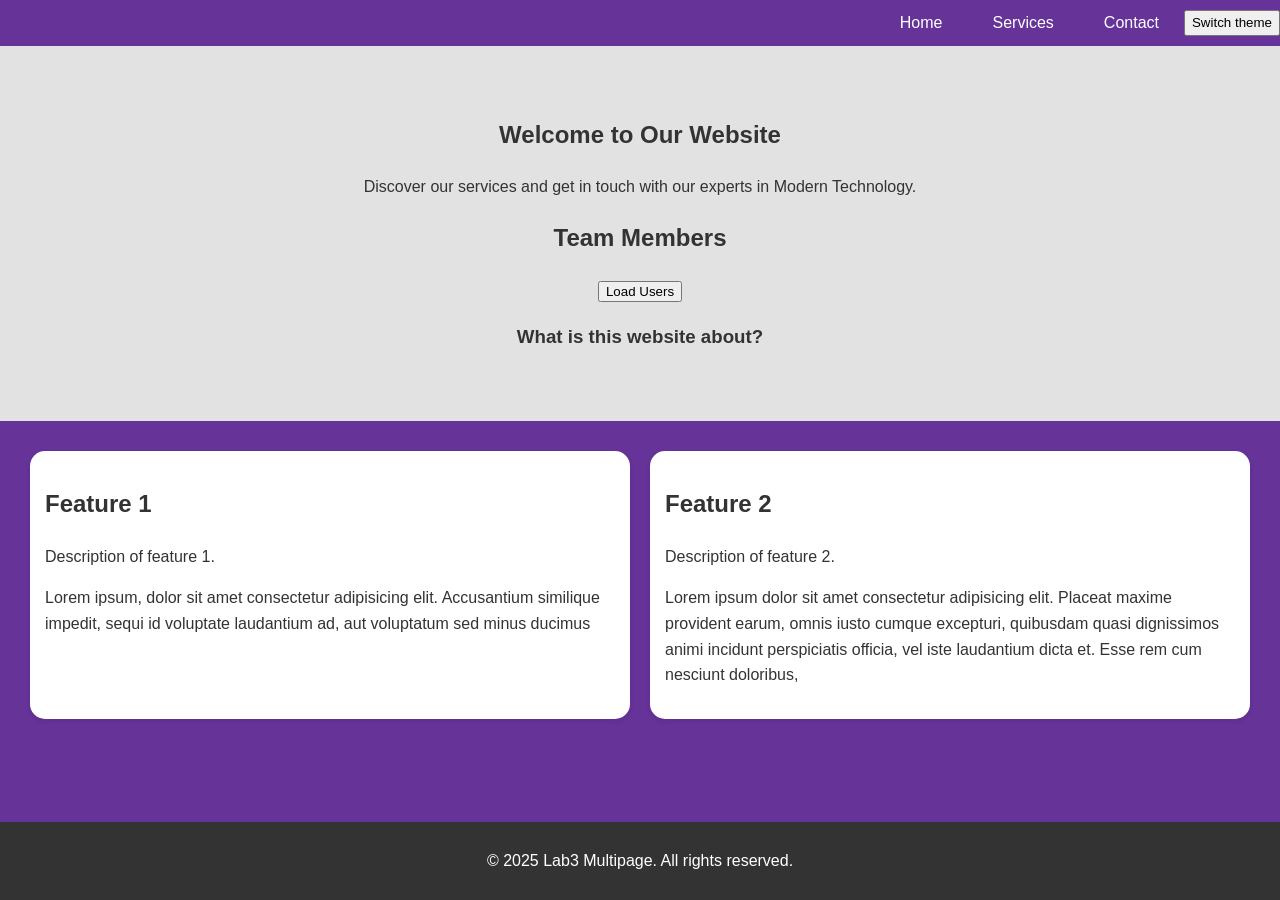
<file: index.html>
<!DOCTYPE html>
<html lang="en">
<head>
  <meta charset="UTF-8">
  <meta name="viewport" content="width=device-width, initial-scale=1.0">
  <title>Home | Lab3 Multipage</title>
  <link rel="stylesheet" href="style.css">
   <script src="script.js" defer></script>
</head>
<body>
  <header>
    <nav class="navbar">
      <ul>
        <li><a href="index.html">Home</a></li>
        <li><a href="services.html">Services</a></li>
        <li><a href="contact.html">Contact</a></li>
        <button id="themeToggle">Switch theme</button>
      </ul>
    </nav>
  </header>
  <main>
    <section class="hero">
      <h1>Welcome to Our Website</h1>
      <p>Discover our services and get in touch with our experts in Modern Technology.</p>
      <h2>Team Members</h2>
<ul id="userList"></ul>
<button id="loadUsersBtn">Load Users</button>
<div class="faq-item">
  <h3 class="question">What is this website about?</h3>
  <p class="answer">This is a demo project for learning web
  development.</p>
  </div>
    </section>
    <section class="features">
      <div class="feature">
        <h2>Feature 1</h2>
        <p>Description of feature 1.</p>
        <div>
            <p>
                Lorem ipsum, dolor sit amet consectetur adipisicing elit. Accusantium similique impedit, sequi id voluptate laudantium ad, aut voluptatum sed minus ducimus  
            </p>
        </div>
      </div>
      <div class="feature">
        <h2>Feature 2</h2>
        <p>Description of feature 2.</p>
        <div>
            <p>Lorem ipsum dolor sit amet consectetur adipisicing elit. Placeat maxime provident earum, omnis iusto cumque excepturi, quibusdam quasi dignissimos animi incidunt perspiciatis officia, vel iste laudantium dicta et. Esse rem cum nesciunt doloribus, </p>
        </div>
      </div>
    </section>
  </main>
  <footer>
    <p>&copy; 2025 Lab3 Multipage. All rights reserved.</p>
  </footer>
</body>
</html>
</file>
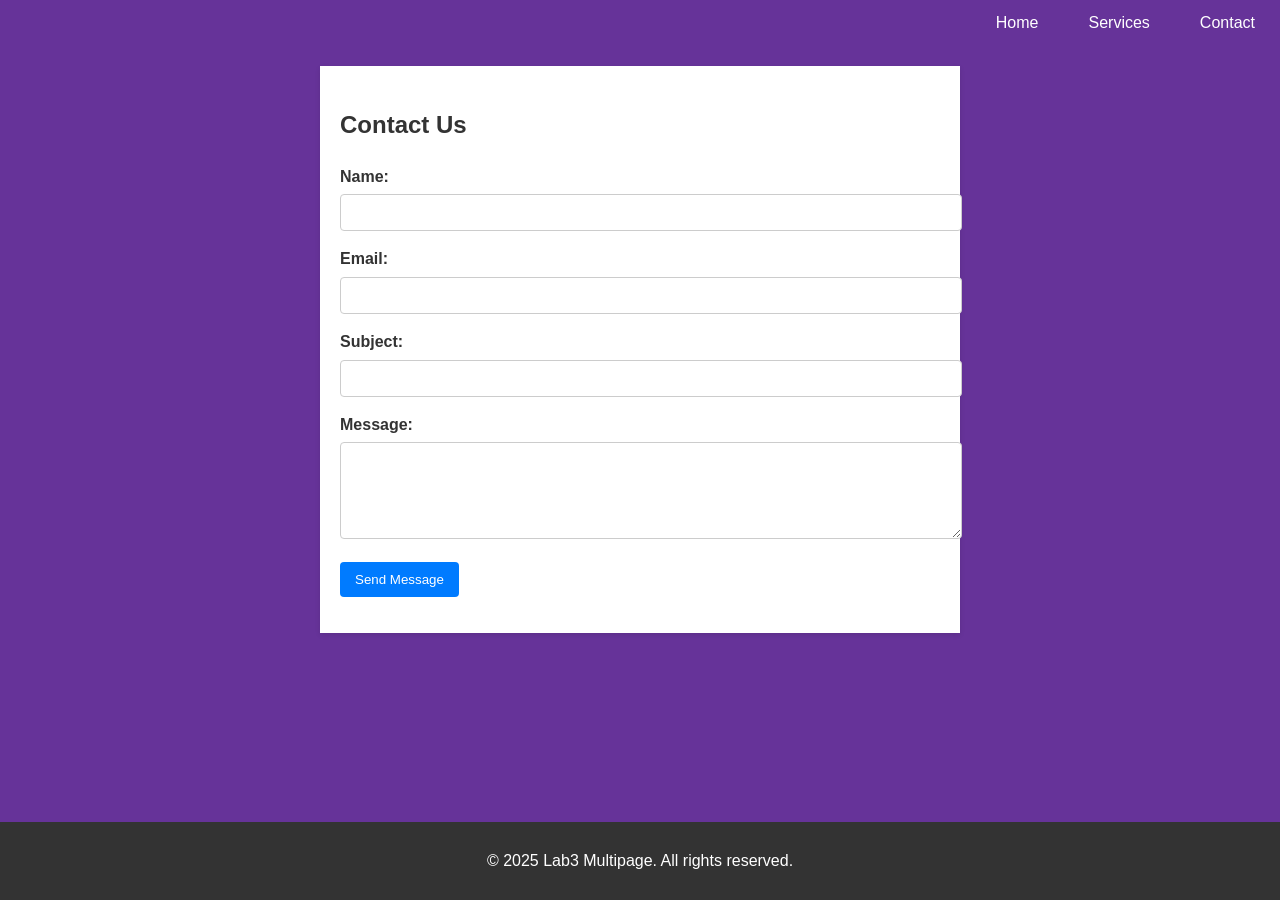
<file: contact.html>
<!DOCTYPE html>
<html lang="en">
<head>
  <meta charset="UTF-8">
  <meta name="viewport" content="width=device-width, initial-scale=1.0">
  <title>Contact | Lab3 Multipage</title>
  <link rel="stylesheet" href="style.css">
  <script src="script.js" defer></script>
</head>
<body>
  <header>
    <nav class="navbar">
      <ul>
        <li><a href="index.html">Home</a></li>
        <li><a href="services.html">Services</a></li>
        <li><a href="contact.html">Contact</a></li>
      </ul>
    </nav>
  </header>
  <main>
    <section class="contact-form-section" >
      <h1>Contact Us</h1>
      <form id="contactForm" class="contact-form" action="#" method="post">
        <label for="nameInput">Name:</label>
        <input id="nameInput" type="text" name="name">
        
        <label for="email">Email:</label>
        <input type="email" id="email" name="email" required>
        
        <label for="subject">Subject:</label>
        <input type="text" id="subject" name="subject" required>
        
        <label for="messageInput">Message:</label>
        <textarea id="messageInput" name="message"  rows="5" required></textarea>
        
        <button id="submit" type="submit">Send Message</button>
      </form>
        <p id="response"></p>
   </section>
  </main>
  <footer>
    <p>&copy; 2025 Lab3 Multipage. All rights reserved.</p>
  </footer>
</body>
</html>
</file>
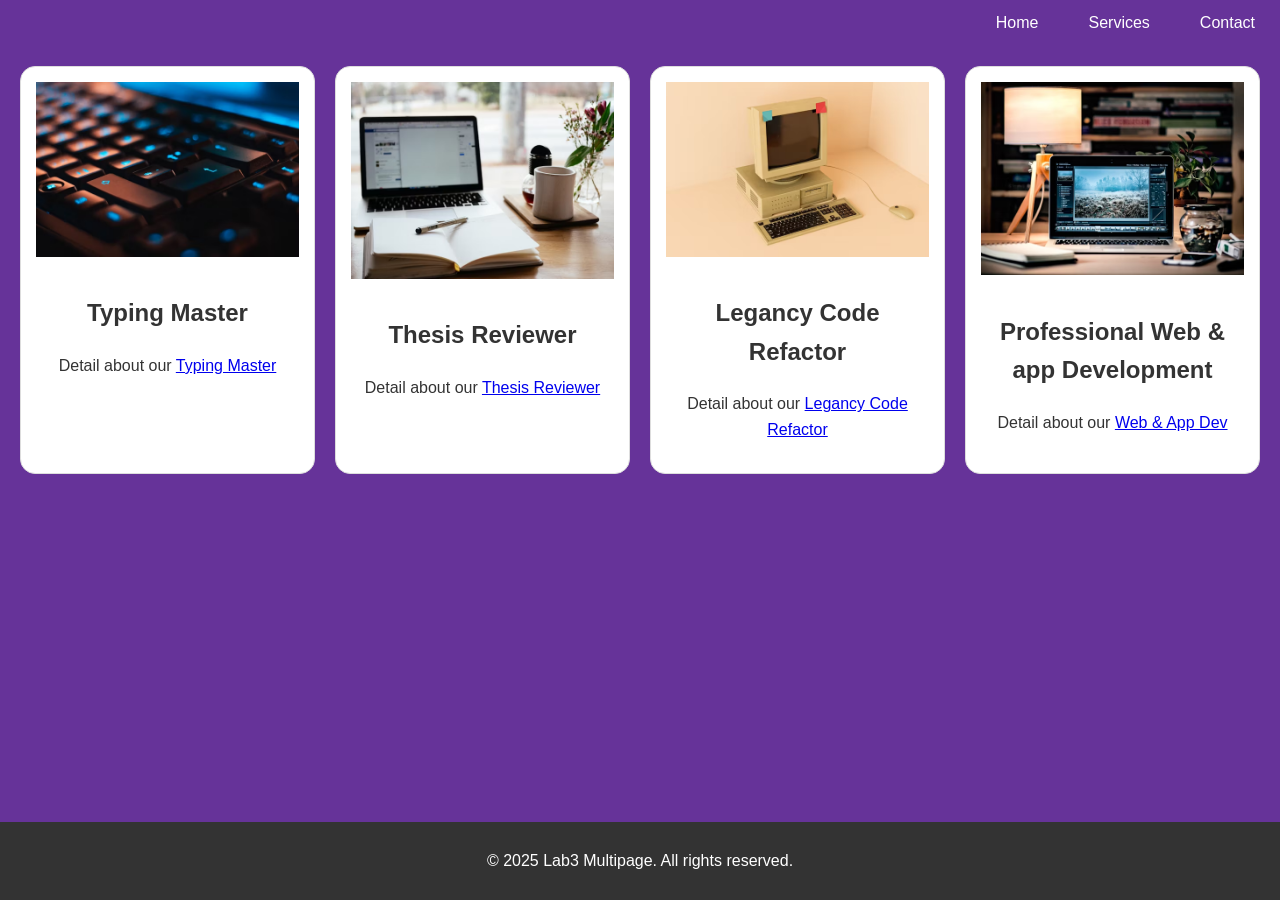
<file: services.html>
<!DOCTYPE html>
<html lang="en">
<head>
  <meta charset="UTF-8">
  <meta name="viewport" content="width=device-width, initial-scale=1.0">
  <title>Services | Lab3 Multipage</title>
  <link rel="stylesheet" href="style.css">
</head>
<body>
  <header>
    <nav class="navbar">
      <ul>
        <li><a href="index.html">Home</a></li>
        <li><a href="services.html">Services</a></li>
        <li><a href="contact.html">Contact</a></li>
      </ul>
    </nav>
  </header>
  <main>
    <section class="services-grid">
      <div class="service-card">
        <img src="images/img1.avif" alt="Service 1">
        <h2>Typing Master</h2>
        <p> Detail about our <a href="#">Typing Master</a></p>
      </div>
      <div class="service-card">
        <img src="images/img2.avif" alt="Service 2">
        <h2>Thesis Reviewer</h2>
        <p> Detail about our  <a href="#">Thesis Reviewer</a></p>
      </div>
      <div class="service-card">
        <img src="images/img3.avif" alt="Service 3">
        <h2>Legancy Code Refactor</h2>
        <p> Detail about our <a href="#">Legancy Code Refactor</a></p>
      </div>
      <div class="service-card">
        <img src="images/img4.avif" alt="Service 4">
        <h2>Professional Web & app Development</h2>
        <p> Detail about our <a href="#">Web & App Dev</a></p>
      </div>
    </section>
  </main>
  <footer>
    <p>&copy; 2025 Lab3 Multipage. All rights reserved.</p>
  </footer>
</body>
</html>
</file>
<file: style.css>
/* Global Styles */
body {
    margin: 0;
    font-family: Arial, sans-serif;
    line-height: 1.6;
   background-color: rgb(102, 51, 153);
    color: #333;
    padding-bottom: 80px;
  }
  header{
    background-color: rgb(102, 51, 153);
    padding: 10px 0;
  }
  .dark-theme {
    background-color: #121212;
    color: #121111;
    }
  footer {
    background: #333;
    color: #fff;
    padding: 10px 0;
  }
  footer {
    position: fixed;
    bottom: 0;
    width: 100%;
    background: #333;
    color: #fff;
    padding: 10px 0;
    text-align: center;
}
  
  .navbar ul {
    display: flex;
    justify-content: flex-end;
    list-style: none;
    margin: 0;
    padding: 0;
  }
  
  .navbar ul li {
    margin: 0 15px;
  }
  
  .navbar ul li a {
    color: #fff;
    text-decoration: none;
    padding: 5px 10px;
    transition: background 0.3s ease;
  }
  
  .navbar ul li a:hover {
    background: #aaadaa;
    color: black;
    border-radius: 8px;
  }

  /* Home Page Styles */
  .hero {
    text-align: center;
    padding: 50px 20px;
    background: #e2e2e2;
  }
  
  .features {
    display: flex;
    justify-content: space-around;
    padding: 20px;
  }
  
  .feature {
    background: #fff;
    border-radius: 15px;
    padding-bottom: 10px;
    padding: 15px;
    flex: 1;
    margin: 10px;
    box-shadow: 0 2px 5px rgba(0, 0, 0, 0.1);
  }
  
  /* Services Page Styles */
  .services-grid {
    display: grid;
    grid-template-columns: repeat(auto-fit, minmax(200px, 1fr));
    gap: 20px;
    padding: 20px;
  }
  
  .service-card {
    background: #fff;
    border: 1px solid #ddd;
    border-radius: 15px;
    padding: 15px;
    text-align: center;
    transition: transform 0.3s ease, box-shadow 0.3s ease;
  }
  
  .service-card img {
    max-width: 100%;
    height: auto;
    margin-bottom: 10px;
  }
  
  .service-card:hover {
    transform: translateY(-5px);
    box-shadow: 0 4px 10px rgba(0, 0, 0, 0.2);
  }
  
  /* Contact Page Styles */
  .contact-form-section {
    padding: 20px;
    max-width: 600px;
    margin: 20px auto;
    background: #fff;
    box-shadow: 0 2px 5px rgba(0, 0, 0, 0.1);
  }
  
  .contact-form label {
    display: block;
    margin-bottom: 5px;
    font-weight: bold;
  }
  
  .contact-form input[type="text"],
  .contact-form input[type="email"],
  .contact-form textarea {
    width: 100%;
    padding: 10px;
    margin-bottom: 15px;
    border: 1px solid #ccc;
    border-radius: 4px;
    transition: border-color 0.3s ease;
  }
  
  .contact-form input[type="text"]:focus,
  .contact-form input[type="email"]:focus,
  .contact-form textarea:focus {
    border-color: #007BFF;
  }
  
  .contact-form button {
    background: #007BFF;
    color: #fff;
    padding: 10px 15px;
    border: none;
    border-radius: 4px;
    cursor: pointer;
    transition: background 0.3s ease;
  }
  
  .contact-form button:hover {
    background: #0056b3;
  }
  
  /* Keyframes Animation */
  @keyframes fadeIn {
    from { opacity: 0; }
    to { opacity: 1; }
  }
  
  /* Apply Animation */
  .hero,
  .features,
  .services-grid,
  .contact-form-section {
    animation: fadeIn 1s ease-in;
  }
  
  /* Media Queries */
  /* For screens up to 1024px */
  @media (max-width: 1024px) {
    .features {
      flex-direction: column;
      align-items: center;
    }
  }
  
  /* For screens up to 768px */
  @media (max-width: 768px) {
    .navbar ul {
      flex-direction: column;
      align-items: center;
    }
    .service-card {
      padding: 10px;
    }
  }
  
  /* For screens up to 480px */
  @media (max-width: 480px) {
    .contact-form-section {
      padding: 10px;
    }
    .navbar ul li {
      margin: 5px 0;
    }
  }
  .question:hover{
    background-color: #aaadaa;
    color: black;
    border-radius: 8px;
  }
  .answer {
    display: none;

    }
    .answer.visible {
    display: block;
    }
</file>
